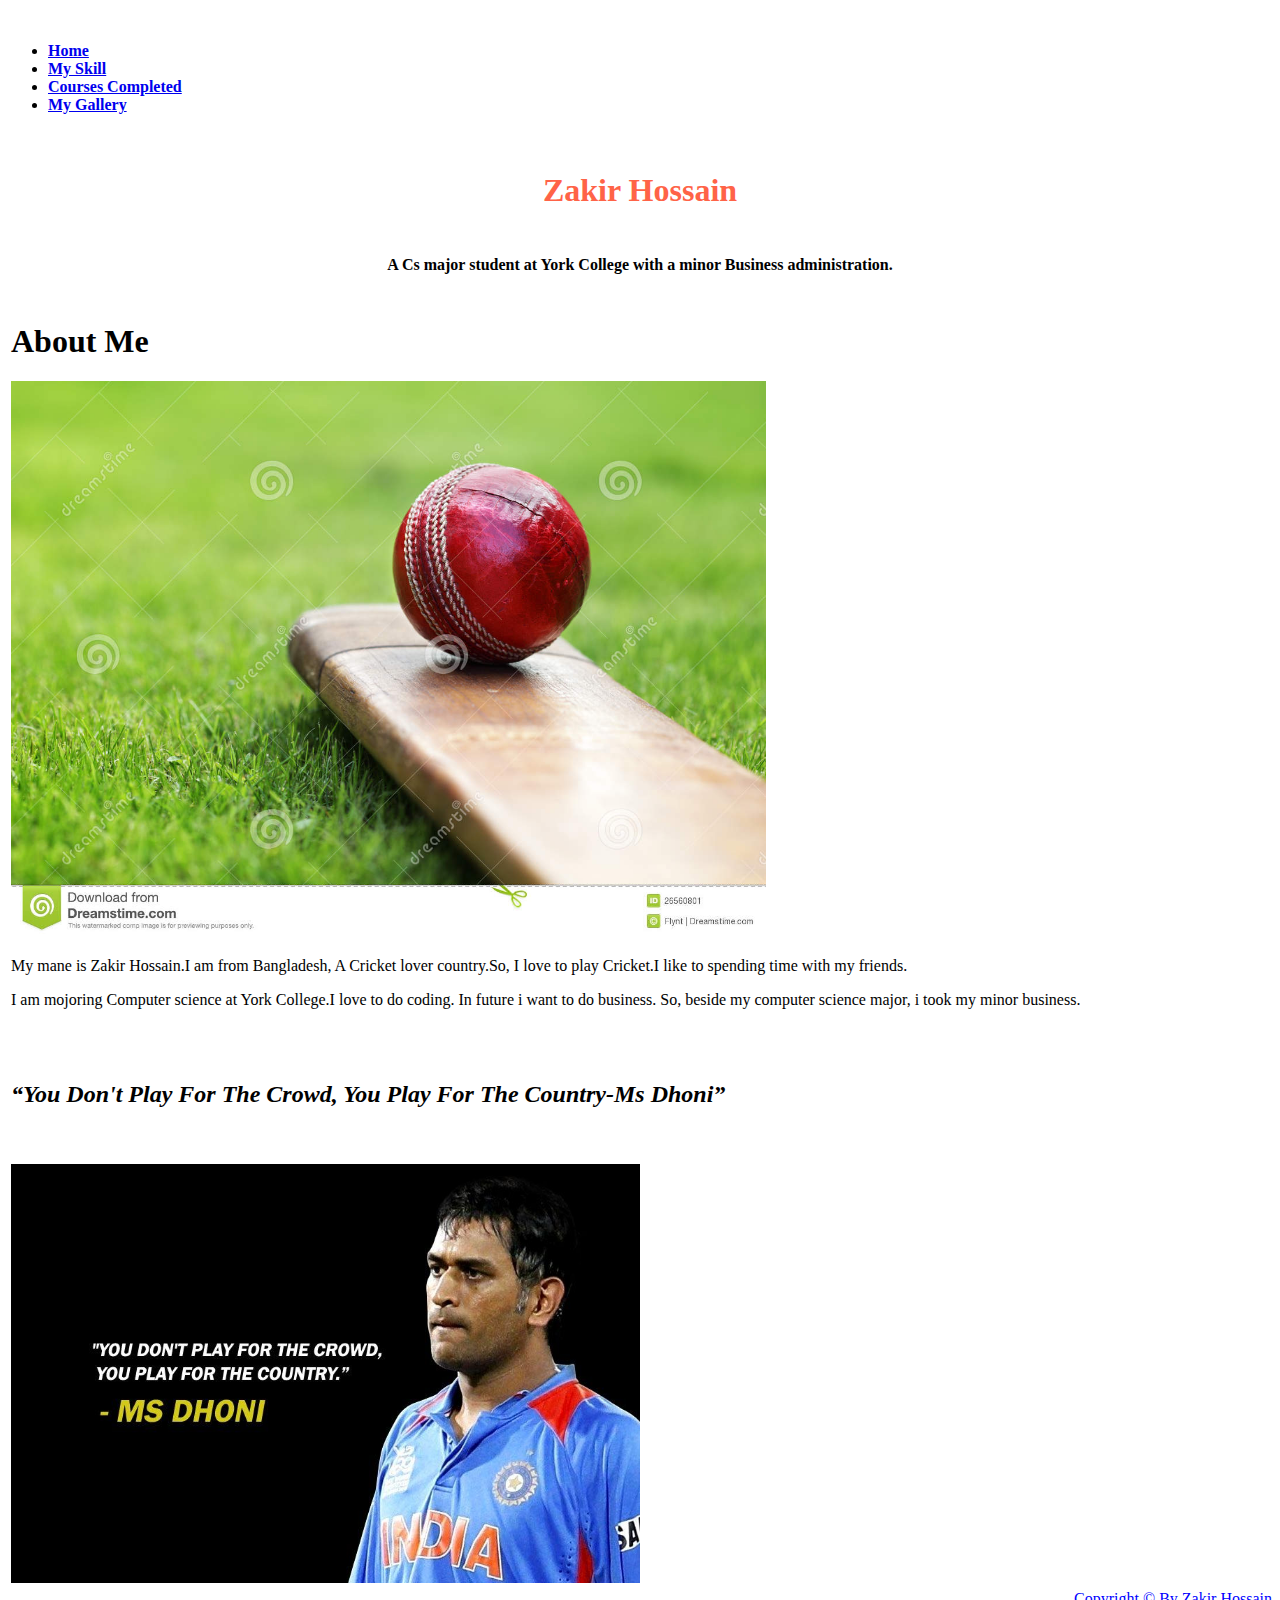
<file: homeworks/Homework_01/index.html>
﻿<!DOCTYPE html>
<html lang="en">
<head>
    <meta charset="UTF-8">
    <meta name="viewport" content="width=device-width, initial-scale=1.0">
    <meta http-equiv="X-UA-Compatible" content="ie=edge">
    <title>Homework_01</title>
</head>
<body>

    <nav>
        <br/>
        <table width="1000"  align="center">
            <ul>
                <li><a href="index.html"><b>Home</b></a></li>
                <li><a href="skill.html"><b>My Skill</b></a></li>
                <li><a href="course.html"><b>Courses Completed</b></a></li>
                <li><a href="gallery.html"><b>My Gallery</b></a></li>
            </ul>
        </table>
        <br>
        
    </nav>
    <section>
        <table width="100%" align="left">
            <tr>
                <td align="center"><h1 style="color:Tomato;">Zakir Hossain</h1></td>
            </tr>
            <tr>
                <td align="center"><h4>A Cs major student at York College with a minor Business administration.</h4></td>
            </tr>
        </table>
    </section>
    <br>
    <section>
        <table width="100%" align="left">
            <tr>
                <td>
                    <h1>About Me</h1>
                    <img src="images/p1.jpg" alt="Cricket" length="40%" width="60%">
                    <p> My mane is Zakir Hossain.I am from Bangladesh, A Cricket lover country.So, I love to play Cricket.I like to spending time with my friends. </p>
                    <p> I am mojoring Computer science at York College.I love to do coding. In future i want to do business. So, beside my computer science major, i took my minor business. </p>
                    <br>
                    <br>
                   <h2>
                       <i><q>You Don't Play For The Crowd, You Play For The Country-Ms Dhoni</q></i>
                   </h2>
                   <br>
                   <br>
                   <img width="50%" src="images/p3.jpg" alt="MS Dhoni" length="100%" width="100%">
                </td>
            </tr>
        </table>


    </section>
    <footer style="text-align: right; color:blue;"> Copyright &copy; By Zakir Hossain</footer> 
</body>
</html>
</file>
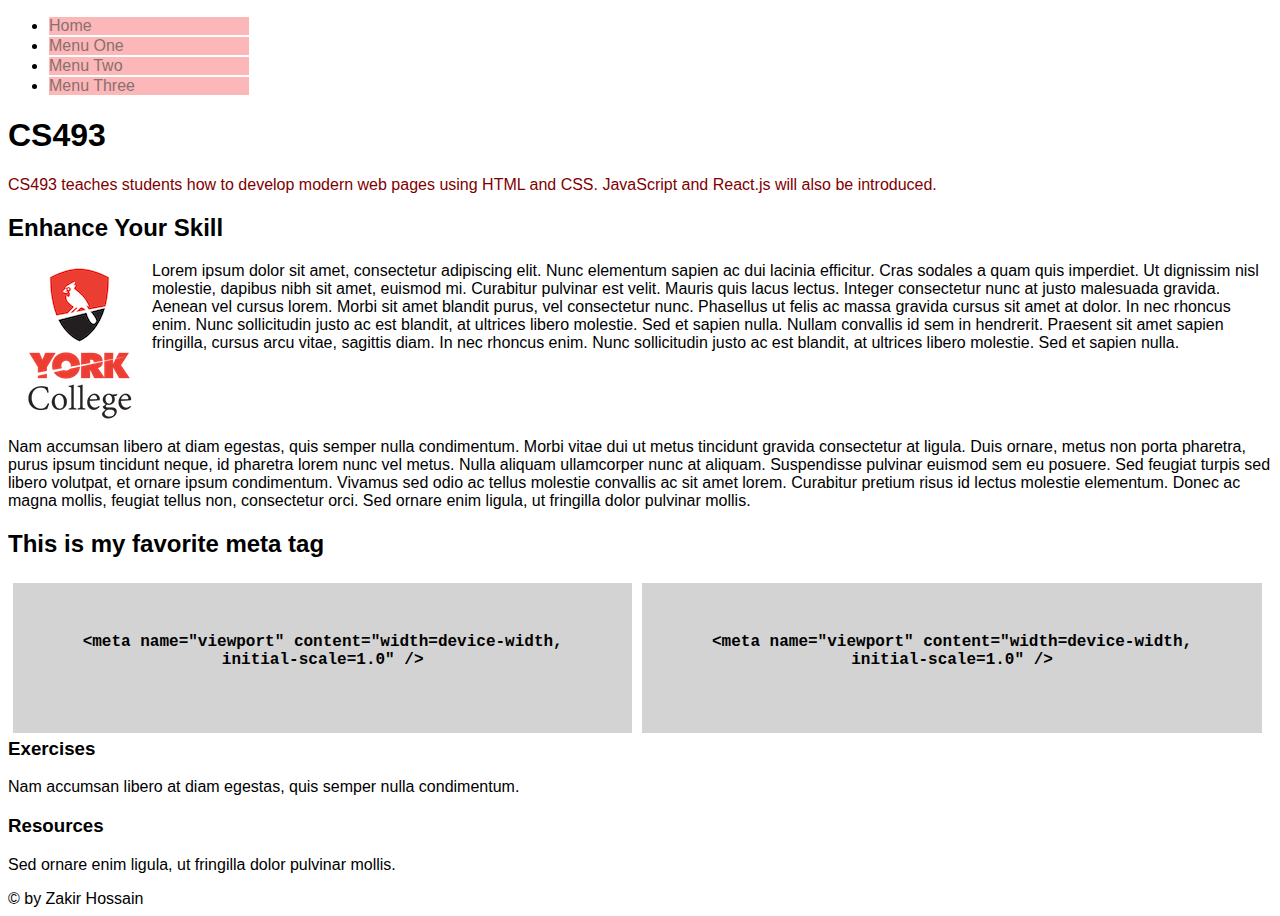
<file: Exercises/Exercise 4/Ex4.html>
<!DOCTYPE html>
<html lang="en-US">
    <head>
        <!-- EX4 -->
        <meta charset="utf-8">
        <meta name ="viewport" content="width=device-width, initial-scale=1.0">
        <title> Exercise 4</title>
        <link rel="stylesheet" type="text/css" href="./ex4.css">
    </head>
    <body>
        <nav>
            <div>
                <ul>
                    <li>
                        <a  href="#">Home</a>
                    </li>
                        <li >
                        <a href="#">Menu One</a>
                    </li>     
                    <li>
                        <a  href="#">Menu Two</a>
                    </li>
                    <li>
                        <a  href="#">Menu Three</a>
                    </li>
                </ul>

            </div>
        </nav> 
        <header>

            <h1 id="top">CS493</h1>
            <p  style="color:maroon;" title="Mission" >CS493 teaches students how to develop modern web pages using HTML and CSS. JavaScript and React.js will also be introduced.</p>       
        </header>


        <section>
            <h2>Enhance Your Skill</h2>
            
            <img src="image/YorkLogo-small.png" alt="York Logo" style="float: left">
            <p title="Vision">Lorem ipsum dolor sit amet, consectetur adipiscing elit. Nunc elementum sapien ac dui lacinia efficitur. 
                    Cras sodales a quam quis imperdiet. Ut dignissim nisl molestie, dapibus nibh sit amet, euismod mi. Curabitur pulvinar est velit. 
                    Mauris quis lacus lectus. Integer consectetur nunc at justo malesuada gravida. 
                    Aenean vel cursus lorem. Morbi sit amet blandit purus, vel consectetur nunc. 
                    Phasellus ut felis ac massa gravida cursus sit amet at dolor. In nec rhoncus enim. 
                    Nunc sollicitudin justo ac est blandit, at ultrices libero molestie. Sed et sapien nulla. 
                    Nullam convallis id sem in hendrerit. Praesent sit amet sapien fringilla, cursus arcu vitae, sagittis diam. In nec rhoncus enim. 
                    Nunc sollicitudin justo ac est blandit, at ultrices libero molestie. Sed et sapien nulla. </p>
            <br><br><br>
            <p>Nam accumsan libero at diam egestas, quis semper nulla condimentum. 
                    Morbi vitae dui ut metus tincidunt gravida consectetur at ligula. Duis ornare, metus non porta pharetra, 
                    purus ipsum tincidunt neque, id pharetra lorem nunc vel metus. Nulla aliquam ullamcorper nunc at aliquam. 
                    Suspendisse pulvinar euismod sem eu posuere. Sed feugiat turpis sed libero volutpat, et ornare ipsum condimentum. 
                    Vivamus sed odio ac tellus molestie convallis ac sit amet lorem. Curabitur pretium risus id lectus molestie elementum. 
                    Donec ac magna mollis, feugiat tellus non, consectetur orci. Sed ornare enim ligula, ut fringilla dolor pulvinar mollis.</p>
        <h2>This is my favorite meta tag</h2>

        <div class="tagelement">
                <span>&lt;meta name="viewport" content="width=device-width, initial-scale=1.0" /></span>
            </div>
            <div class="tagelement">
                    <span>&lt;meta name="viewport" content="width=device-width, initial-scale=1.0" /></span>
            </div>
            <div>
                <h3>Exercises</h3>
                <p>Nam accumsan libero at diam egestas, quis semper nulla condimentum.</p>
            </div>

            <div>
                <h3>Resources</h3>
                <p>Sed ornare enim ligula, ut fringilla dolor pulvinar mollis.</p>
            </div>
        </section>


        <footer>
            <div>&copy; by Zakir Hossain</div>
        </footer>

    </body>
</html>
</file>
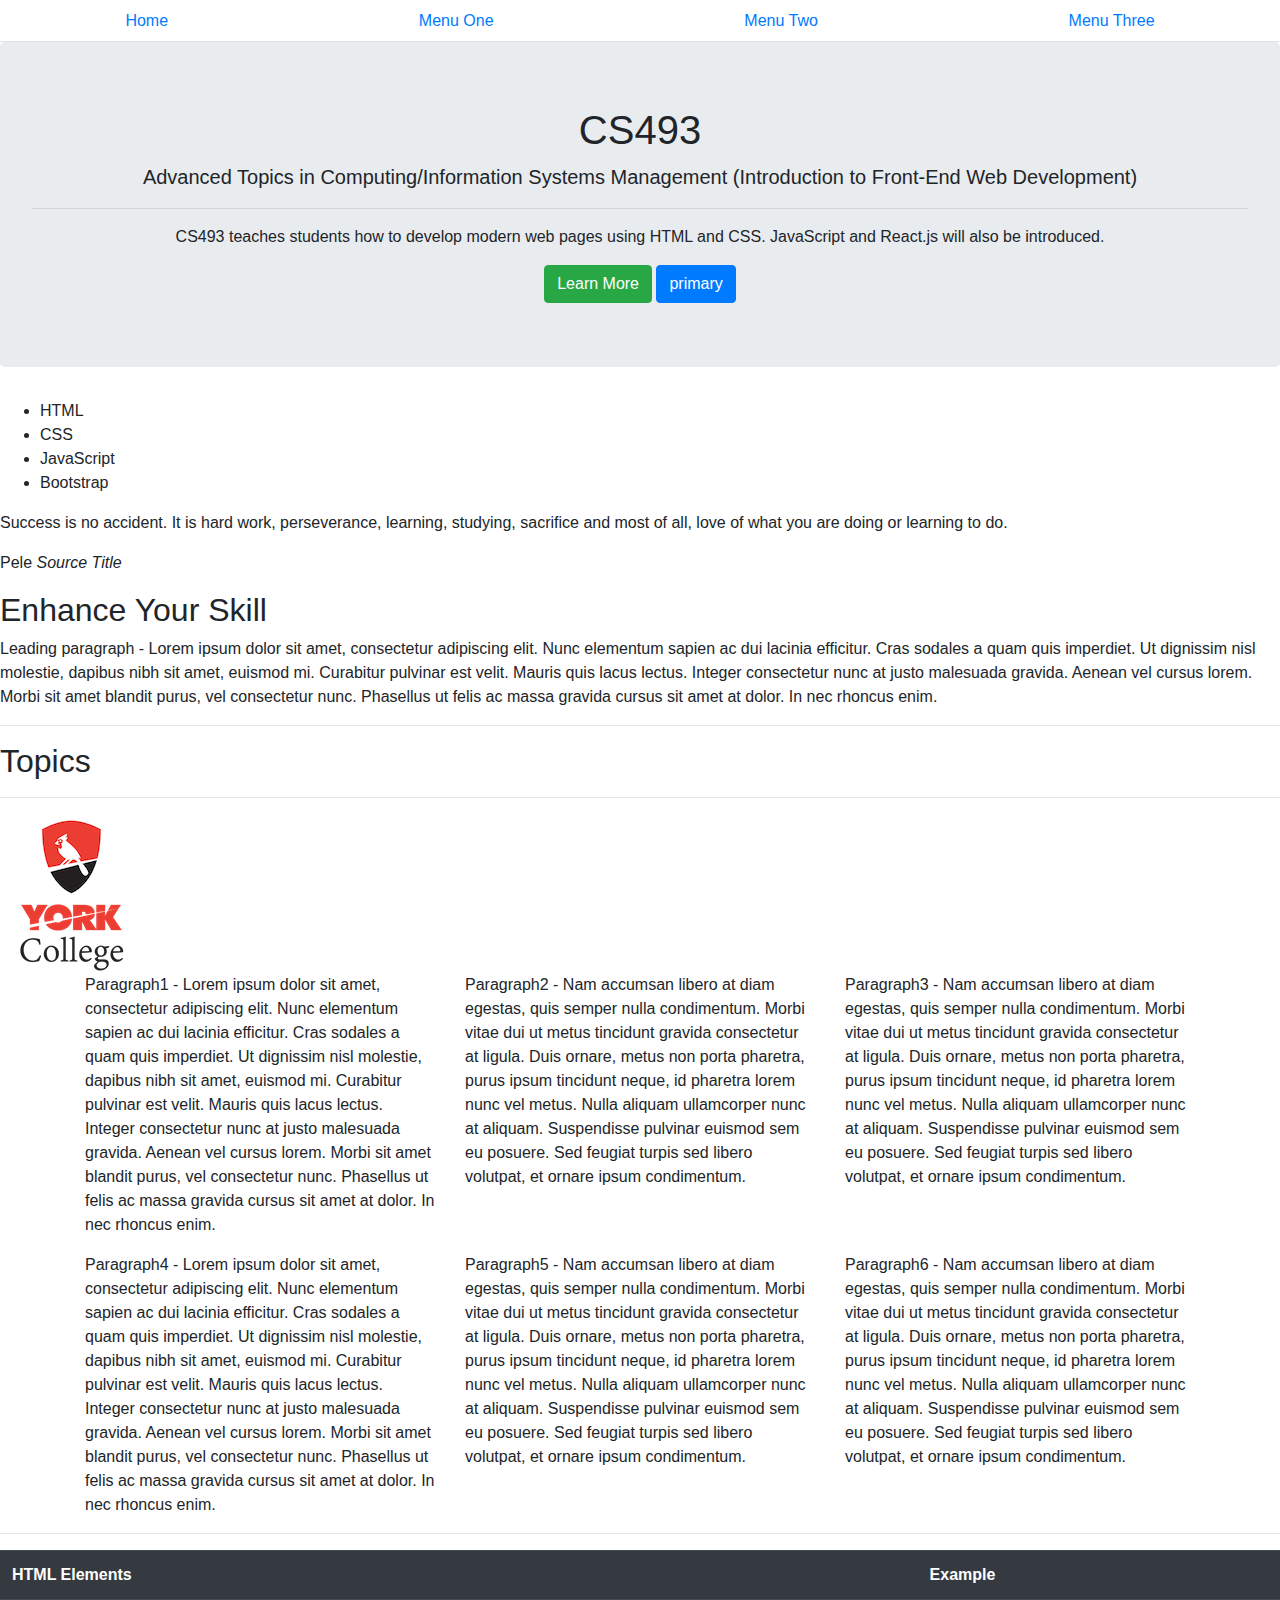
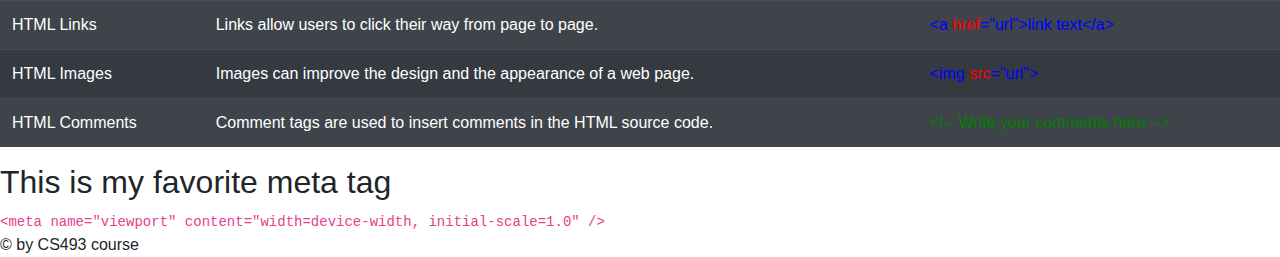
<file: Exercises/Exercise_06/Exercise 6.html>
<!DOCTYPE html>
<html lang="en-US">
    <head>
        <meta charset="utf-8">
        <title>Bootstrap Exercise</title>
        <meta name="viewport" content="width=device-width, initial-scale=1, shrink-to-fit=no">
        <link rel="stylesheet" href="https://stackpath.bootstrapcdn.com/bootstrap/4.4.1/css/bootstrap.min.css" integrity="sha384-Vkoo8x4CGsO3+Hhxv8T/Q5PaXtkKtu6ug5TOeNV6gBiFeWPGFN9MuhOf23Q9Ifjh" crossorigin="anonymous">

    </head>
    <body>
        <nav>
            <div>
                <ul class="nav nav-tabs nav-fill">
                    <li class="nav-item">
                        <a class="nav-link" href="#">Home</span></a>
                    </li>
                    <li class="nav-item">
                        <a class="nav-link" href="#">Menu One</a>
                    </li>     
                    <li class="nav-item">
                        <a class="nav-link" href="#">Menu Two</a>
                    </li>
                    <li class="nav-item">
                        <a class="nav-link" href="#">Menu Three</a>
                    </li>
                </ul>

            </div>
        </nav> 

        <header>
            <div class="jumbotron text-center">
                <h1 id="top">CS493</h1>
                <p id="leadtext" class="lead" >Advanced Topics in Computing/Information Systems Management (Introduction to Front-End Web Development)</p>       
                <hr >
                <p >CS493 teaches students how to develop modern web pages using HTML and CSS. JavaScript and React.js will also be introduced.</p>   
                <button type="button" class="btn btn-success">Learn More</button>
                <a href="#" class="btn btn-primary">primary</a>
            </div>
        </header>

        <div >
        
            <div >
                <aside>
                        <div>
                                <ul>
                                        <li>HTML</li>
                                        <li>CSS</li>
                                        <li>JavaScript</li>
                                        <li>Bootstrap</li>
                                </ul>
                        </div>
                </aside>
            </div>

            <div>
                <section>
                
                    <blockquote >
                            <p> Success is no accident. It is hard work, perseverance, learning, studying, sacrifice and most of all, love of what you are doing or learning to do.</p>
                            <footer >Pele <cite title="Source Title">Source Title</cite></footer>
                    </blockquote>
                    <h2>Enhance Your Skill </h2>
                    <div >Leading paragraph - Lorem ipsum dolor sit amet, consectetur adipiscing elit. Nunc elementum sapien ac dui lacinia efficitur. 
                            Cras sodales a quam quis imperdiet. Ut dignissim nisl molestie, dapibus nibh sit amet, euismod mi. Curabitur pulvinar est velit. 
                            Mauris quis lacus lectus. Integer consectetur nunc at justo malesuada gravida. 
                            Aenean vel cursus lorem. Morbi sit amet blandit purus, vel consectetur nunc. 
                            Phasellus ut felis ac massa gravida cursus sit amet at dolor. In nec rhoncus enim.  
                        </div>

                    
                <hr >
                <h2>Topics</h2>

                <hr >
                <img src="images/YorkLogo-small.png">
                <div class="container" >
                    <div class="row">
                        <div title="Vision" class="col-sm-6 col-lg-4" >
                            <p >Paragraph1 - Lorem ipsum dolor sit amet, consectetur adipiscing elit. Nunc elementum sapien ac dui lacinia efficitur. 
                            Cras sodales a quam quis imperdiet. Ut dignissim nisl molestie, dapibus nibh sit amet, euismod mi. Curabitur pulvinar est velit. 
                            Mauris quis lacus lectus. Integer consectetur nunc at justo malesuada gravida. 
                            Aenean vel cursus lorem. Morbi sit amet blandit purus, vel consectetur nunc. 
                            Phasellus ut felis ac massa gravida cursus sit amet at dolor. In nec rhoncus enim.</p>  
                        </div>

                        <div class="col-sm-6 col-lg-4">
                            <p >Paragraph2 - Nam accumsan libero at diam egestas, quis semper nulla condimentum. 
                                Morbi vitae dui ut metus tincidunt gravida consectetur at ligula. Duis ornare, metus non porta pharetra, 
                                purus ipsum tincidunt neque, id pharetra lorem nunc vel metus. Nulla aliquam ullamcorper nunc at aliquam. 
                                Suspendisse pulvinar euismod sem eu posuere. Sed feugiat turpis sed libero volutpat, et ornare ipsum condimentum. </p>
                        </div>
                        <div class="col-sm-6 col-lg-4">Paragraph3 - Nam accumsan libero at diam egestas, quis semper nulla condimentum. 
                                Morbi vitae dui ut metus tincidunt gravida consectetur at ligula. Duis ornare, metus non porta pharetra, 
                                purus ipsum tincidunt neque, id pharetra lorem nunc vel metus. Nulla aliquam ullamcorper nunc at aliquam. 
                                Suspendisse pulvinar euismod sem eu posuere. Sed feugiat turpis sed libero volutpat, et ornare ipsum condimentum. 
                        </div>
                        <div class="col-sm-6 col-lg-4">Paragraph4 - Lorem ipsum dolor sit amet, consectetur adipiscing elit. Nunc elementum sapien ac dui lacinia efficitur. 
                                Cras sodales a quam quis imperdiet. Ut dignissim nisl molestie, dapibus nibh sit amet, euismod mi. Curabitur pulvinar est velit. 
                                Mauris quis lacus lectus. Integer consectetur nunc at justo malesuada gravida. 
                                Aenean vel cursus lorem. Morbi sit amet blandit purus, vel consectetur nunc. 
                                Phasellus ut felis ac massa gravida cursus sit amet at dolor. In nec rhoncus enim.  
                            </div>

                            <div class="col-sm-6 col-lg-4">Paragraph5 - Nam accumsan libero at diam egestas, quis semper nulla condimentum. 
                                    Morbi vitae dui ut metus tincidunt gravida consectetur at ligula. Duis ornare, metus non porta pharetra, 
                                    purus ipsum tincidunt neque, id pharetra lorem nunc vel metus. Nulla aliquam ullamcorper nunc at aliquam. 
                                    Suspendisse pulvinar euismod sem eu posuere. Sed feugiat turpis sed libero volutpat, et ornare ipsum condimentum. 
                            </div>
                            <div class="col-sm-6 col-lg-4">Paragraph6 - Nam accumsan libero at diam egestas, quis semper nulla condimentum. 
                                    Morbi vitae dui ut metus tincidunt gravida consectetur at ligula. Duis ornare, metus non porta pharetra, 
                                    purus ipsum tincidunt neque, id pharetra lorem nunc vel metus. Nulla aliquam ullamcorper nunc at aliquam. 
                                    Suspendisse pulvinar euismod sem eu posuere. Sed feugiat turpis sed libero volutpat, et ornare ipsum condimentum. 
                            </div>                
                    </div>           
                </div>
                <hr>

                <div >
                        <table class="table table-dark table-striped">
                                <thead class="thead-dark">
                                    <tr>
                                        <th colspan="2">HTML Elements</th>
                                        <th>Example</th>
                                    </tr>
                                </thead>
                                <tbody>
                                    <tr>
                                        <td>HTML Links</td>
                                        <td>Links allow users to click their way from page to page.</td>
                                        <td><span style="color:blue">&lt;a&nbsp;<span style="color:red;">href</span>="url"&gt;link&nbsp;text&lt;/a&gt;</span></td>
                                    </tr>
                                    <tr>
                                        <td>HTML Images</td>
                                        <td>Images can improve the design and the appearance of a web page.</td>
                                        <td><span style="color:blue">&lt;img <span style="color:red;">src</span>="url"&gt;</span></td>
                                    </tr>   
                                    <tr>
                                        <td>HTML Comments</td>
                                        <td>Comment tags are used to insert comments in the HTML source code.</td>
                                        <td><span style="color:green;">&lt;!-- Write your comments here --&gt;</span</td>
                                    </tr> 
                                </tbody>                    
                            </table>           


                </div>

                

                <h2>This is my favorite meta tag</h2>

                    <div class="tagelement">
                            <code>&lt;meta name="viewport" content="width=device-width, initial-scale=1.0" /></code>
                    </div>           

                </section>

            <footer>
                    <div >&copy; by CS493 course</div>
            </footer>
            </div>
        
    </div>
    <script src="https://code.jquery.com/jquery-3.4.1.slim.min.js" integrity="sha384-J6qa4849blE2+poT4WnyKhv5vZF5SrPo0iEjwBvKU7imGFAV0wwj1yYfoRSJoZ+n" crossorigin="anonymous"></script>
    <script src="https://cdn.jsdelivr.net/npm/popper.js@1.16.0/dist/umd/popper.min.js" integrity="sha384-Q6E9RHvbIyZFJoft+2mJbHaEWldlvI9IOYy5n3zV9zzTtmI3UksdQRVvoxMfooAo" crossorigin="anonymous"></script>
    <script src="https://stackpath.bootstrapcdn.com/bootstrap/4.4.1/js/bootstrap.min.js" integrity="sha384-wfSDF2E50Y2D1uUdj0O3uMBJnjuUD4Ih7YwaYd1iqfktj0Uod8GCExl3Og8ifwB6" crossorigin="anonymous"></script>
    </body>
</html>
</file>
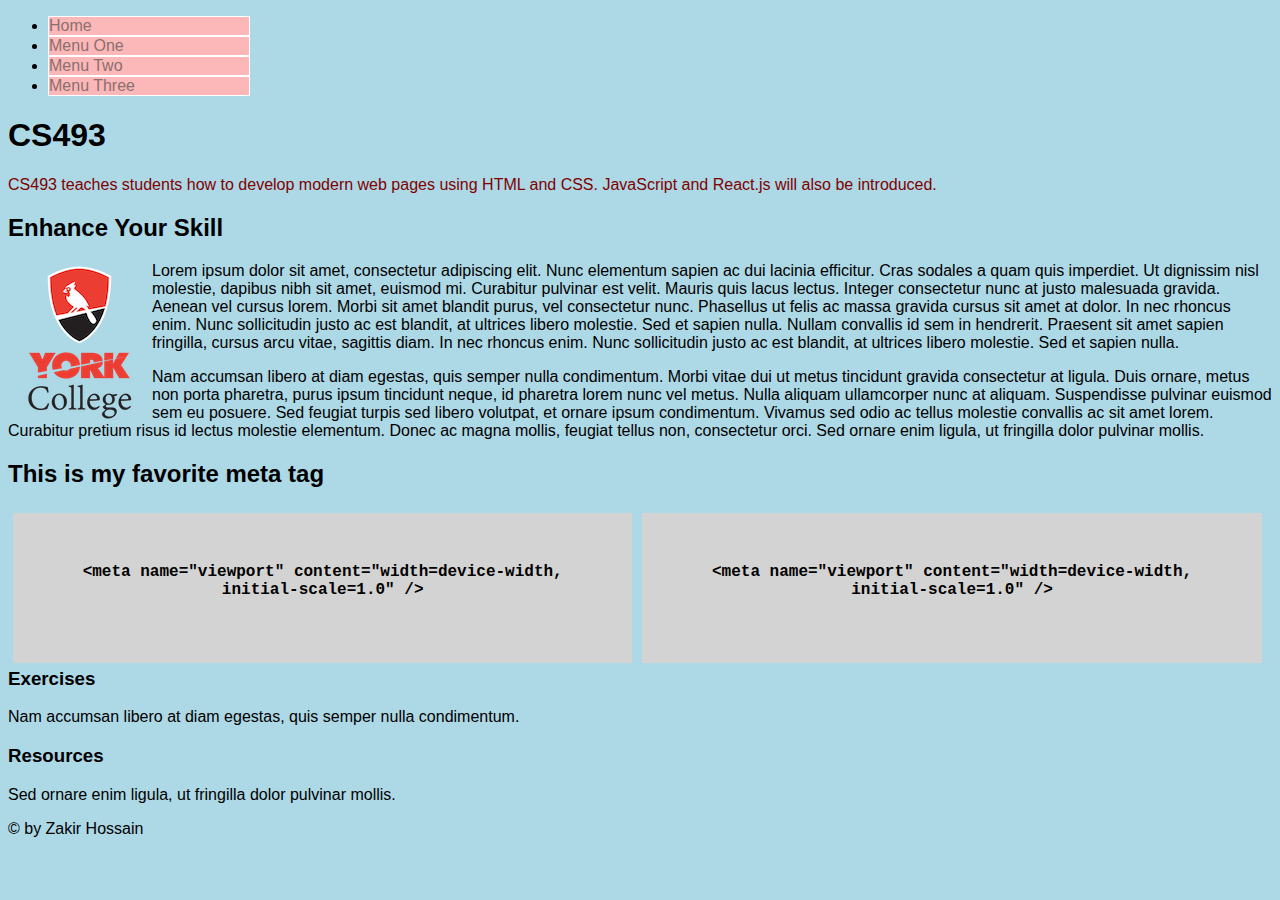
<file: Exercises/Exercise_5/Exercise 5.html>
<!DOCTYPE html>
<html lang="en-US">
    <head>
        <!-- EX4 -->
        <meta charset="utf-8">
        <meta name ="viewport" content="width=device-width, initial-scale=1.0">
        <title> Exercise_5</title>
        <link rel="stylesheet" type="text/css" href="ex5.css">
    </head>
    <body>
        <nav>
            <div>
                <ul>
                    <li>
                        <a  href="#">Home</a>
                    </li>
                        <li >
                        <a  href="#">Menu One</a>
                    </li>     
                    <li>
                        <a  href="#">Menu Two</a>
                    </li>
                    <li>
                        <a  href="#">Menu Three</a>
                    </li>
                </ul>

            </div>
        </nav> 
        <header>

            <h1 id="top">CS493</h1>
            <p  style="color:maroon;" title="Mission" >CS493 teaches students how to develop modern web pages using HTML and CSS. JavaScript and React.js will also be introduced.</p>       
        </header>


        <section>
            <h2>Enhance Your Skill</h2>
            
            <img src="images/YorkLogo-small.png" alt="York Logo">
            <p title="Vision">Lorem ipsum dolor sit amet, consectetur adipiscing elit. Nunc elementum sapien ac dui lacinia efficitur. 
                    Cras sodales a quam quis imperdiet. Ut dignissim nisl molestie, dapibus nibh sit amet, euismod mi. Curabitur pulvinar est velit. 
                    Mauris quis lacus lectus. Integer consectetur nunc at justo malesuada gravida. 
                    Aenean vel cursus lorem. Morbi sit amet blandit purus, vel consectetur nunc. 
                    Phasellus ut felis ac massa gravida cursus sit amet at dolor. In nec rhoncus enim. 
                    Nunc sollicitudin justo ac est blandit, at ultrices libero molestie. Sed et sapien nulla. 
                    Nullam convallis id sem in hendrerit. Praesent sit amet sapien fringilla, cursus arcu vitae, sagittis diam. In nec rhoncus enim. 
                    Nunc sollicitudin justo ac est blandit, at ultrices libero molestie. Sed et sapien nulla. </p>
            
            <p>Nam accumsan libero at diam egestas, quis semper nulla condimentum. 
                    Morbi vitae dui ut metus tincidunt gravida consectetur at ligula. Duis ornare, metus non porta pharetra, 
                    purus ipsum tincidunt neque, id pharetra lorem nunc vel metus. Nulla aliquam ullamcorper nunc at aliquam. 
                    Suspendisse pulvinar euismod sem eu posuere. Sed feugiat turpis sed libero volutpat, et ornare ipsum condimentum. 
                    Vivamus sed odio ac tellus molestie convallis ac sit amet lorem. Curabitur pretium risus id lectus molestie elementum. 
                    Donec ac magna mollis, feugiat tellus non, consectetur orci. Sed ornare enim ligula, ut fringilla dolor pulvinar mollis.</p>
        <h2>This is my favorite meta tag</h2>

        <div class="tagelement">
                <span>&lt;meta name="viewport" content="width=device-width, initial-scale=1.0" /></span>
            </div>
            <div class="tagelement">
                    <span>&lt;meta name="viewport" content="width=device-width, initial-scale=1.0" /></span>
            </div>
            <div>
                <h3>Exercises</h3>
                <p>Nam accumsan libero at diam egestas, quis semper nulla condimentum.</p>
            </div>

            <div>
                <h3>Resources</h3>
                <p>Sed ornare enim ligula, ut fringilla dolor pulvinar mollis.</p>
            </div>
        </section>


        <footer>
            <div>&copy; by Zakir Hossain</div>
        </footer>

    </body>
</html>
</file>
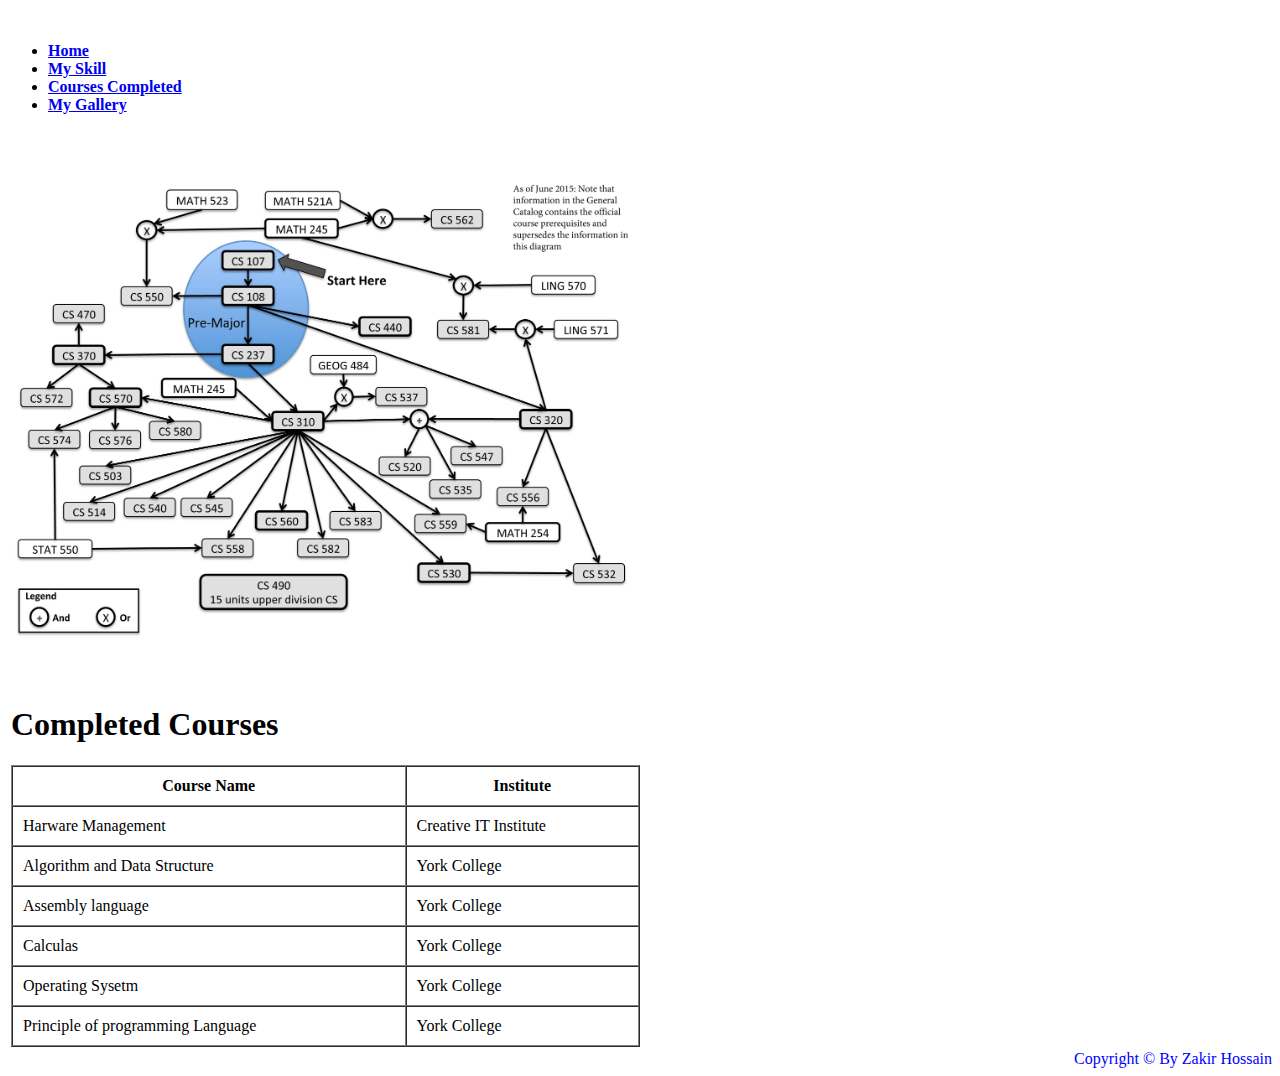
<file: homeworks/Homework_01/course.html>
﻿<!DOCTYPE html>
<html lang="en">
<head>
    <meta charset="UTF-8">
    <meta name="viewport" content="width=device-width, initial-scale=1.0">
    <meta http-equiv="X-UA-Compatible" content="ie=edge">
    <title>Homework_01</title>
</head>
<body>

    <nav>
        <br/>
        <table width="1000" align="center">
            <ul>
                <li><a href="index.html"><b>Home</b></a></li>
                <li><a href="skill.html"><b>My Skill</b></a></li>
                <li><a href="course.html"><b>Courses Completed</b></a></li>
                <li><a href="gallery.html"><b>My Gallery</b></a></li>
            </ul>
        </table>
        <br>
    </nav>

    <br>
    <section>
        <table width="100%" align="left">
            <tr>
                <td>
                   <img width="50%" src="images/p4.jpg" alt="dhaka">
                </td>
            </tr>
            <tr>
                <td>
                    <br>
                    <br>
                    <h1>Completed Courses</h1>
                    <table border="1" width="50%" cellspacing="0" cellpadding="10">
                        <tr>
                            <th><b> Course Name </b></th>
                            <th><b> Institute </b></th>
                        </tr>
                        <tr>
                            <td> Harware Management </td>
                            <td> Creative IT Institute </td>
                        </tr>
                        <tr>
                            <td> Algorithm and Data Structure</td>
                            <td> York College </td>
                        </tr>
                        <tr>
                            <td> Assembly language </td>
                            <td> York College </td>
                        </tr>
                        <tr>
                            <td> Calculas </td>
                            <td> York College </td>
                        </tr>
                        <tr>
                            <td> Operating Sysetm </td>
                            <td> York College </td>
                        </tr>
                        <tr>
                            <td> Principle of programming Language </td>
                            <td> York College </td>
                        </tr>

                    </table>
                </td>
            </tr>
        </table>


    </section>
    <footer style="text-align: right; color: blue;"> Copyright &copy; By Zakir Hossain</footer> 
</body>
</html>
</file>
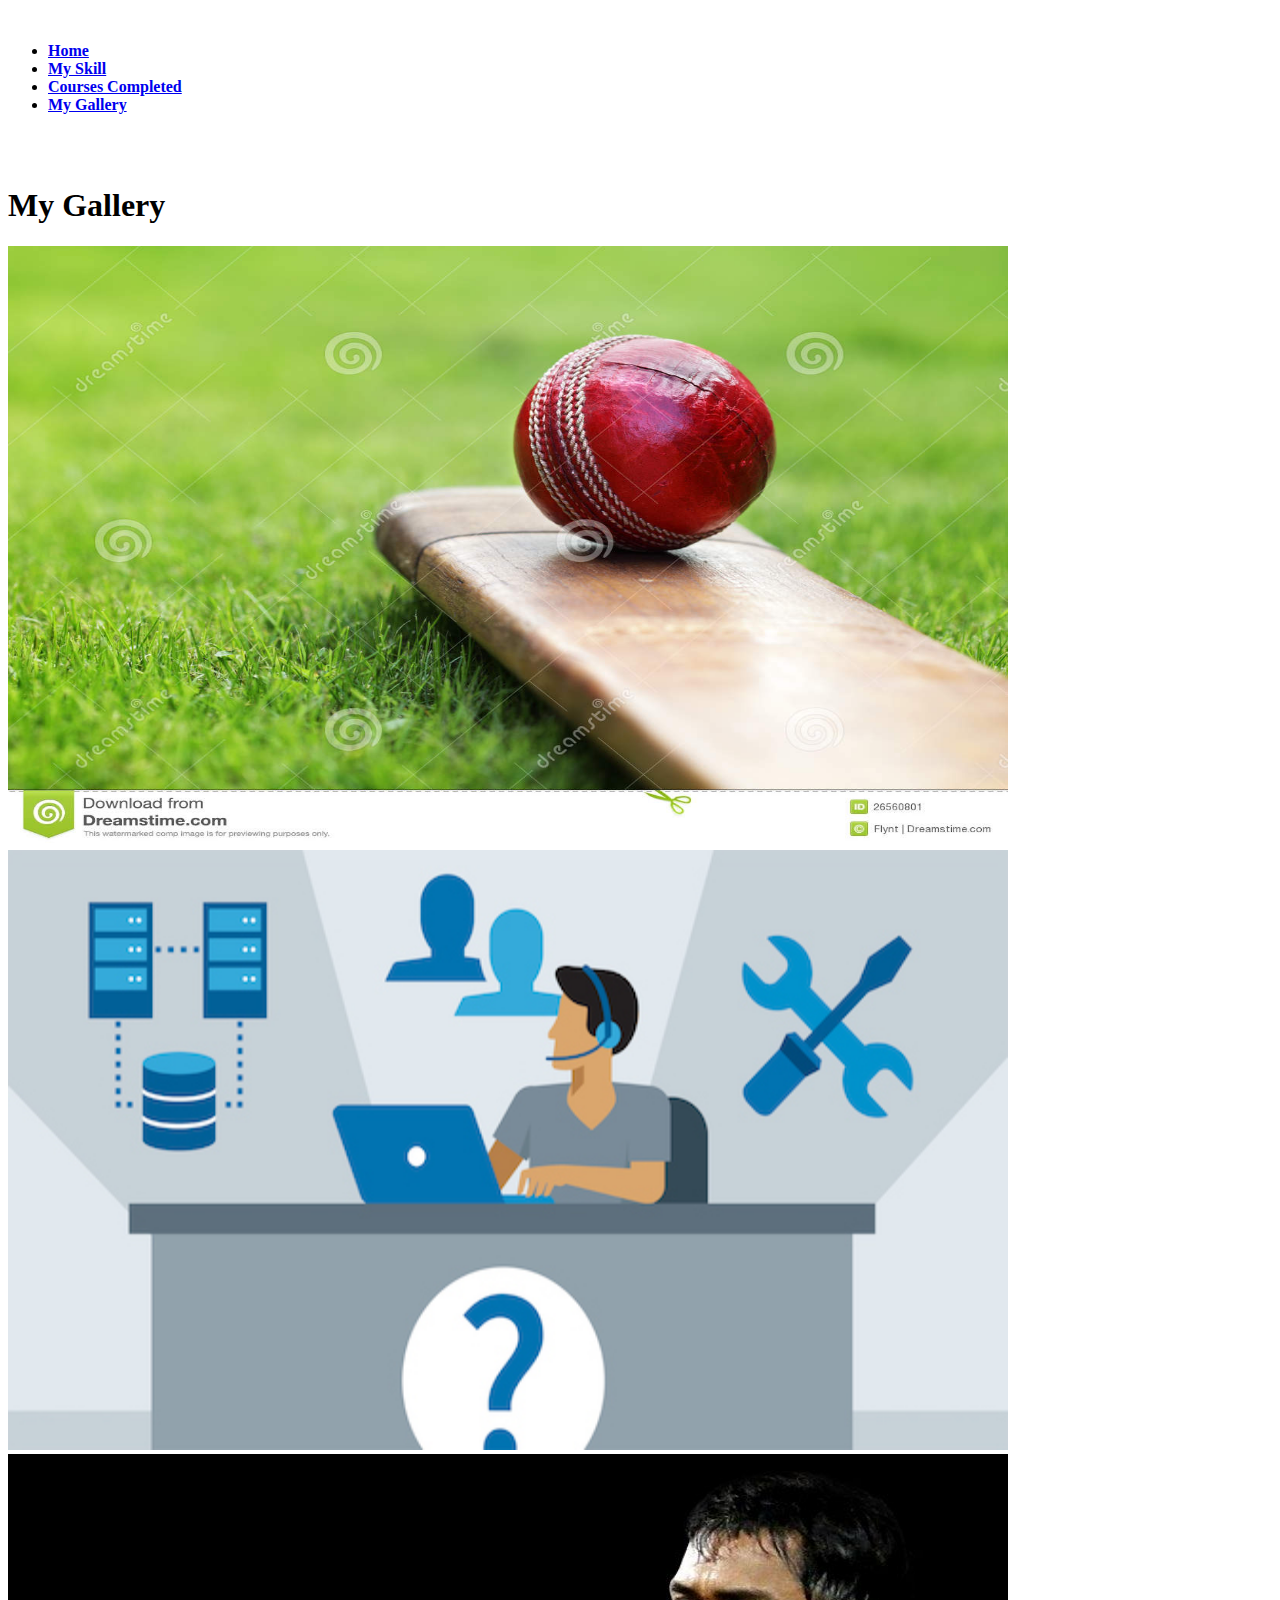
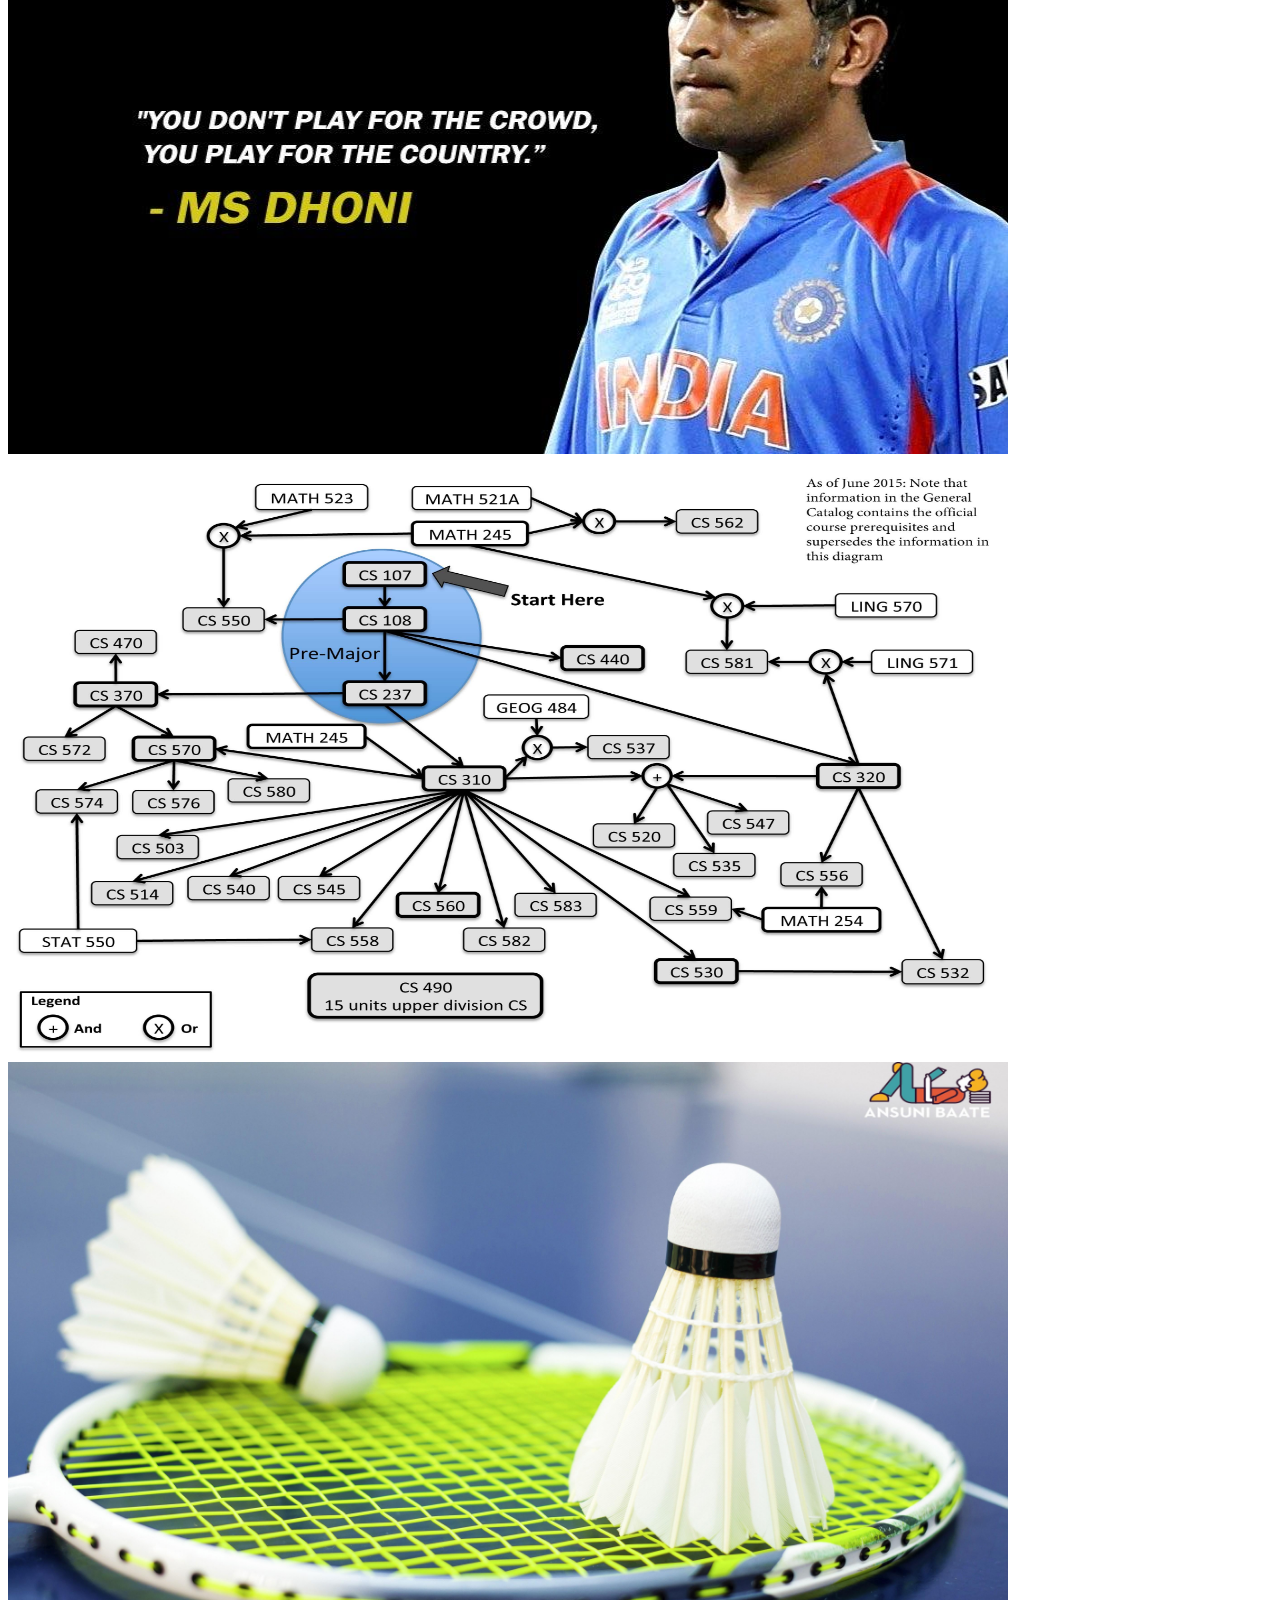
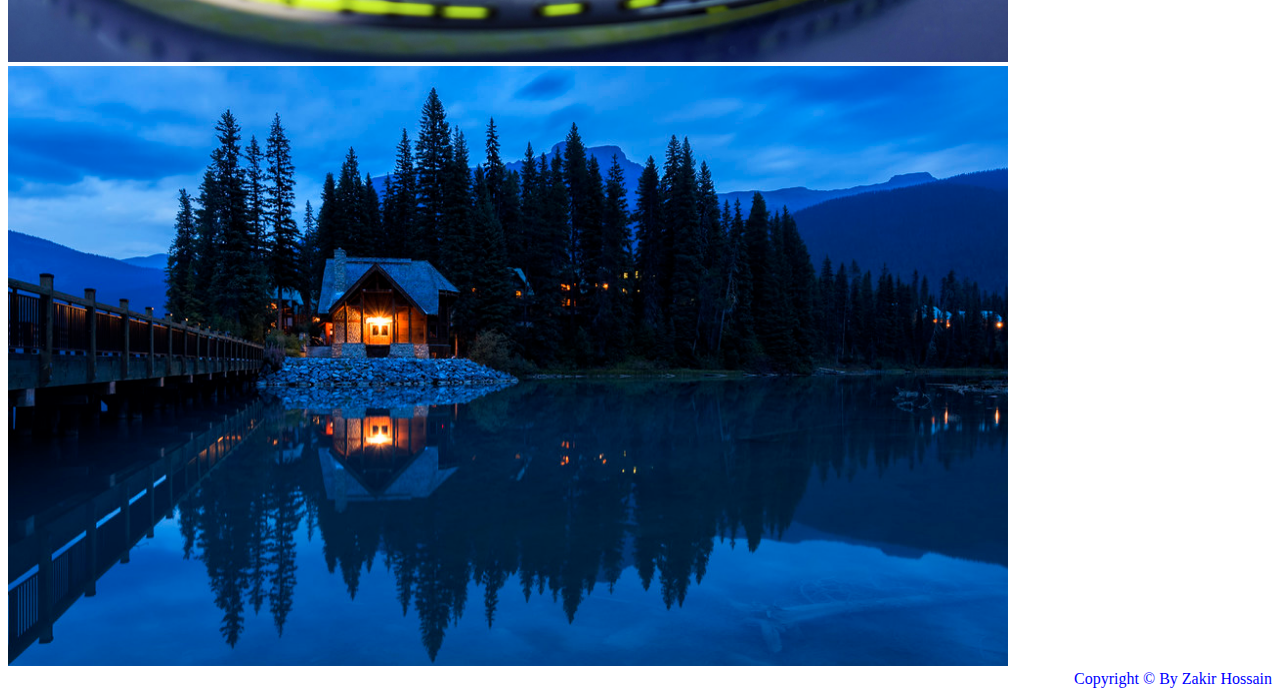
<file: homeworks/Homework_01/gallery.html>
﻿<!DOCTYPE html>
<html lang="en">
<head>
    <meta charset="UTF-8">
    <meta name="viewport" content="width=device-width, initial-scale=1.0">
    <meta http-equiv="X-UA-Compatible" content="ie=edge">
    <title>Homework_01</title>
</head>
<body>

    <nav>
        <br/>
        <table width='1000' align="center">
            <ul>
                <li><a href="index.html"><b>Home</b></a></li>
                <li><a href="skill.html"><b>My Skill</b></a></li>
                <li><a href="course.html"><b>Courses Completed</b></a></li>
                <li><a href="gallery.html"><b>My Gallery</b></a></li>
            </ul>
        </table>
        <br>
    </nav>

    <br>
    <section>
        <h1>My Gallery</h1>
<img src="images/p1.jpg" height="600" width="1000">
<img src="images/p2.jpg" height="600" width="1000">
<img src="images/p3.jpg" height="600" width="1000">
<img src="images/p4.jpg" height="600" width="1000">
<img src="images/p5.jpg" height="600" width="1000">
<img src="images/p6.jpg" height="600" width="1000">
      </section>
    <footer style="text-align: right; color: blue;"> Copyright &copy; By Zakir Hossain</footer> 
</body>
</html>
</file>
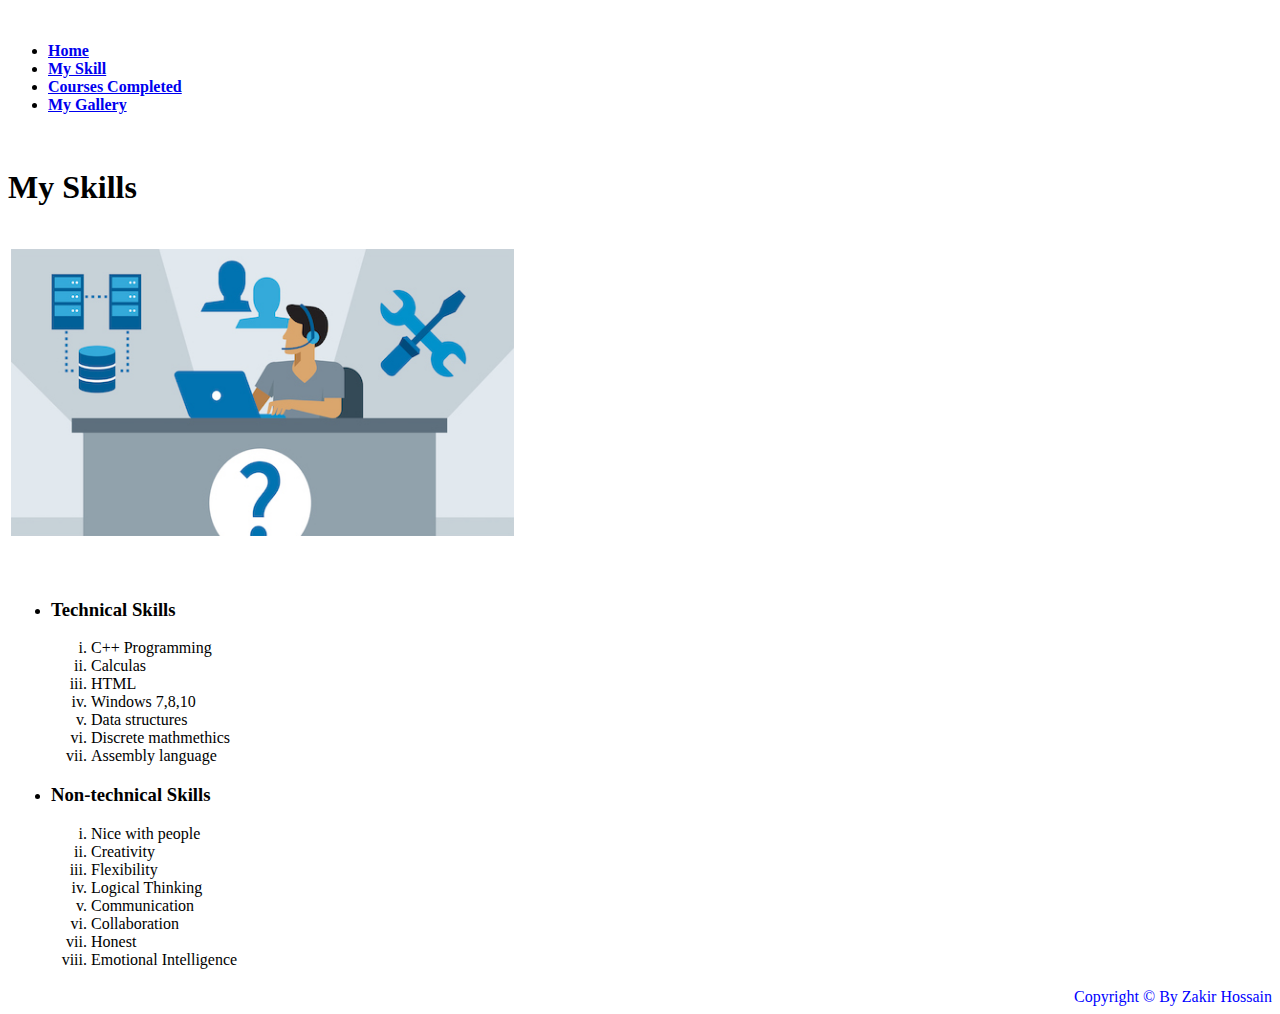
<file: homeworks/Homework_01/skill.html>
﻿<!DOCTYPE html>
<html lang="en">
<head>
    <meta charset="UTF-8">
    <meta name="viewport" content="width=device-width, initial-scale=1.0">
    <meta http-equiv="X-UA-Compatible" content="ie=edge">
    <title>Homework_01</title>
</head>
<body>

    <nav>
        <br/>
        <table width='1000' align="center">
            <ul>
                <li><a href="index.html"><b>Home</b></a></li>
                <li><a href="skill.html"><b>My Skill</b></a></li>
                <li><a href="course.html"><b>Courses Completed</b></a></li>
                <li><a href="gallery.html"><b>My Gallery</b></a></li>
            </ul>
        </table>
        <br>
    </nav>
    <h1>My Skills</h1>
    <br>
    <section>
        <table width="100%" align="left">
            <tr>
                <td>
                   <img width="40%" src="images/p2.jpg" alt="Skills">
                </td>
            </tr>
            <tr>
                <td>
                    <br>
                    <br>
                    
                    <ul>
                        <li><h3>Technical Skills</h3>
                           <ol type="i">
                               <li>C++ Programming</li>
                               <li>Calculas</li>
                               <li>HTML</li>
                               <li>Windows 7,8,10</li>
                               <li>Data structures</li>
                               <li>Discrete mathmethics</li>
                               <li>Assembly language</li>
                           </ol>
                        </li>
                        <li><h3>Non-technical Skills</h3>
                            <ol type="i">
                                <li>Nice with people</li>
                                <li>Creativity</li>
                                <li>Flexibility</li>
                                <li>Logical Thinking</li>
                                <li>Communication</li>
                                <li>Collaboration</li>
                                <li>Honest</li>
                                <li>Emotional Intelligence</li>
                            </ol>
                         </li>
                    </ul>
                </td>
            </tr>
        </table>


    </section>
    <footer style="text-align: right; color: blue;"> Copyright &copy; By Zakir Hossain</footer> 
</body>
</html>
</file>
<file: Exercises/Exercise 4/ex4.css>
body{
	font-family: Arial, helvetica, sans-serif;
}


nav li a:link {
	color: rgb(138,111,111);
	text-decoration: none;
	background-color: rgb(252,184,184);
	display: block;
	width: 200px;
	border: 1px solid white;
}

nav li a:hover,active{
	background-color: red;
	color: white;
}

.tagelement{
	font-family: 'Courier New', Courier, monospace;
	font-weight: bold;
	background-color: lightgray;
	box-sizing: border-box;;
	width: 49%;
	height: 150px;
	margin: 5px;
	padding: 50px;
	text-align: center;
	float: left;
}
</file>
<file: Exercises/Exercise_5/ex5.css>
@media only screen and (min-width: 600px)
{
	body
	{
	background-color: green;

	}
}
@media only screen and (min-width: 768px)
{
	body
	{
	background-color: lightblue;
	
	}
	img{
	float: left;
	}
}
body{
	font-family: Arial, helvetica, sans-serif;
}


nav li a:link {
	color: rgb(138,111,111);
	text-decoration: none;
	background-color: rgb(252,184,184);
	display: block;
	width: 200px;
	border: 1px solid white;
}

nav li a:hover,active{
	background-color: red;
	color: white;
}

.tagelement{
	font-family: 'Courier New', Courier, monospace;
	font-weight: bold;
	background-color: lightgray;
	box-sizing: border-box;;
	width: 49%;
	height: 150px;
	margin: 5px;
	padding: 50px;
	text-align: center;
	float: left;
	
	
}
img
{
	display: block;
	margin: auto;
}
</file>
